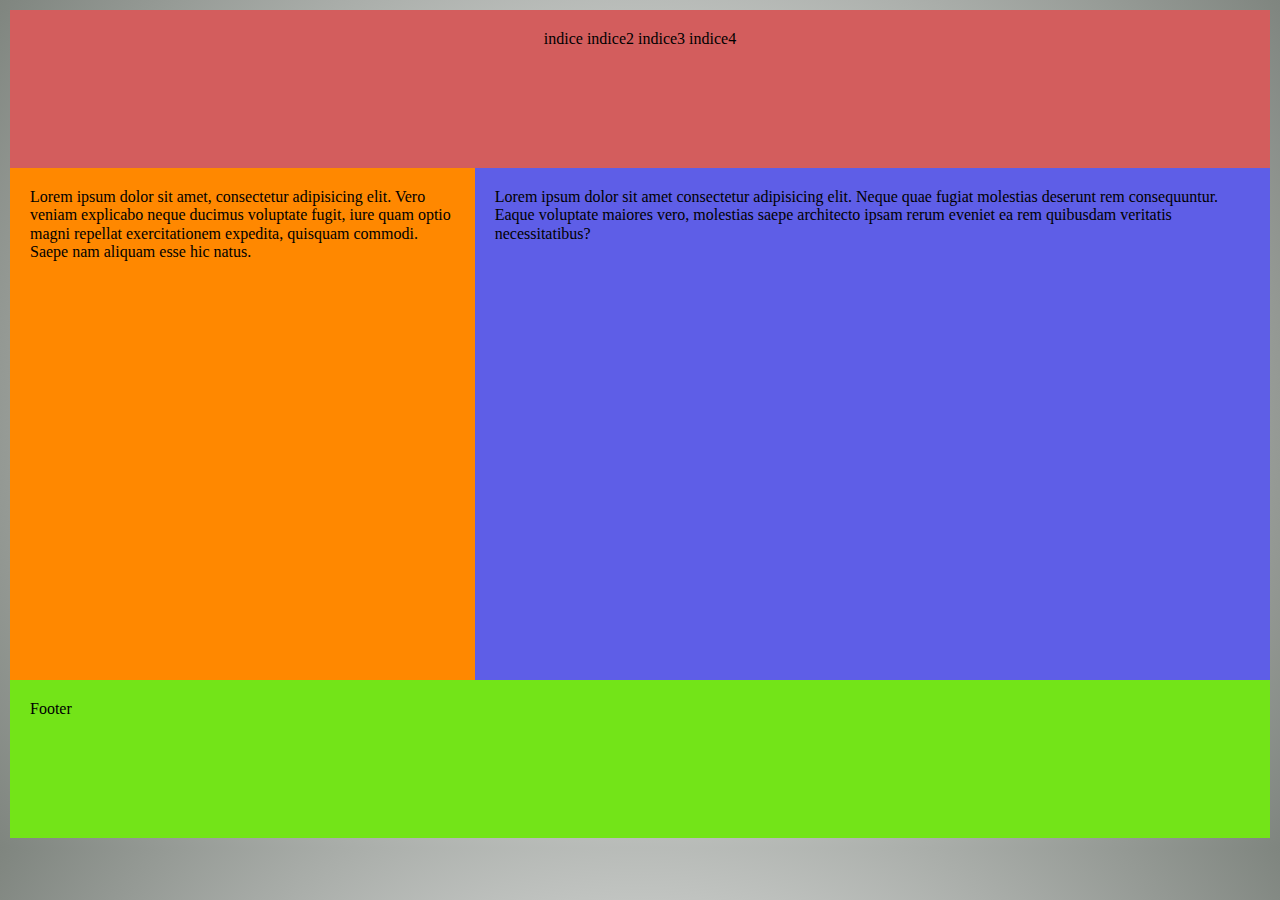
<file: grid_areas/index.html>
<!DOCTYPE html>
<html lang="es">
<head>
    <meta charset="UTF-8">
    <meta http-equiv="X-UA-Compatible" content="IE=edge">
    <meta name="viewport" content="width=device-width, initial-scale=1.0">
    <title>Document</title>
    <link rel="stylesheet" href="normalize.css">
    <link rel="stylesheet" href="style.css">
    <link href="https://fonts.googleapis.com/css2?family=Yellowtail&display=swap" rel="stylesheet">
</head>
<body>
    <div class="grid-container">
        <div class="grid-item grid-header">
            <ul>
                <li><a href="#">indice</a></li>
                <li><a href="#">indice2</a></li>
                <li><a href="#">indice3</a></li>
                <li><a href="#">indice4</a></li>
            </ul>
        </div>
        <div class="grid-item grid-main">
            Lorem ipsum dolor sit amet consectetur adipisicing elit. Neque quae fugiat molestias deserunt rem consequuntur. Eaque voluptate maiores vero, molestias saepe architecto ipsam rerum eveniet ea rem quibusdam veritatis necessitatibus?
        </div>
        <div class="grid-item grid-aside">
            Lorem ipsum dolor sit amet, consectetur adipisicing elit. Vero veniam explicabo neque ducimus voluptate fugit, iure quam optio magni repellat exercitationem expedita, quisquam commodi. Saepe nam aliquam esse hic natus.
        </div>
        <div class="grid-item grid-footer">Footer</div>
    </div>
</body>
</html>
</file>
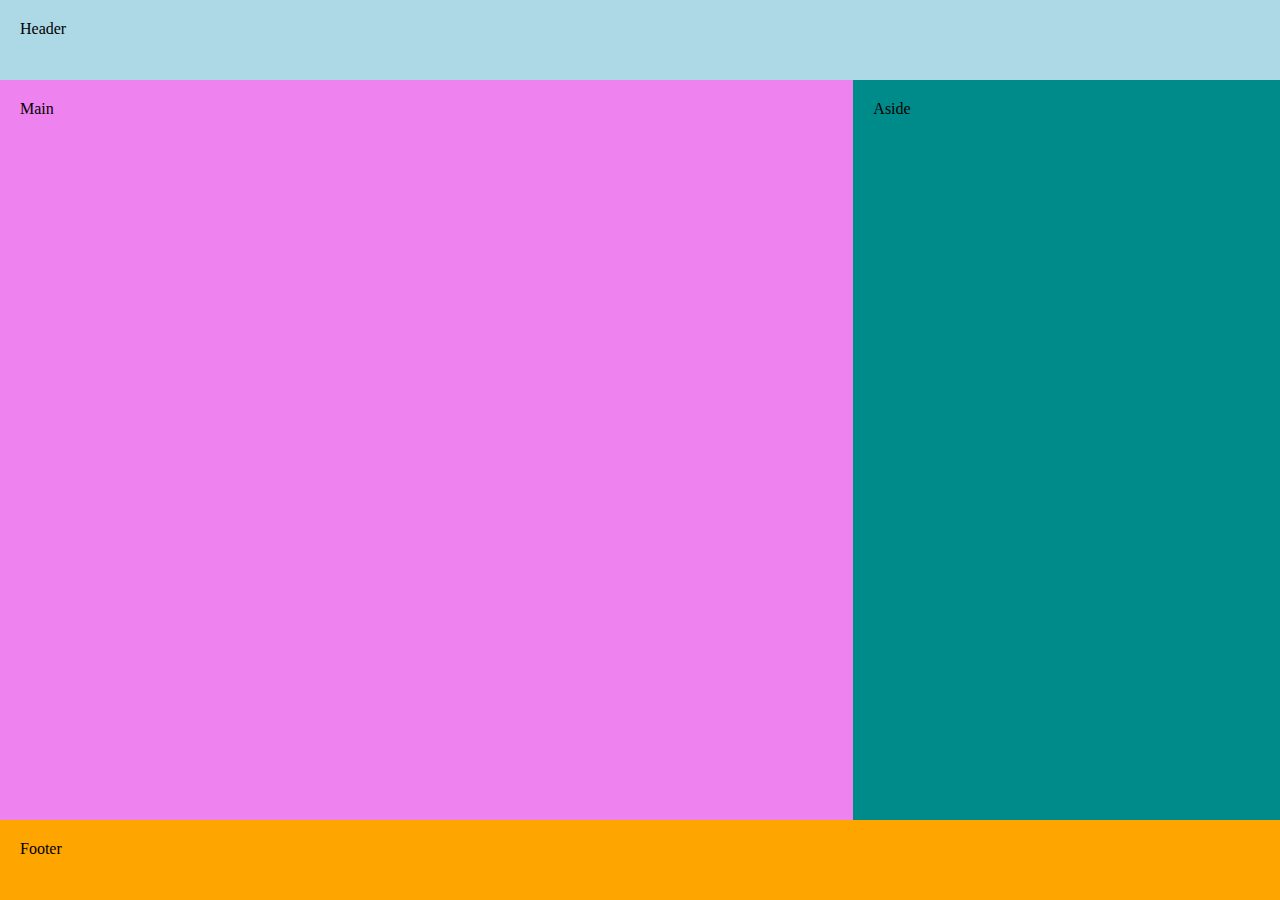
<file: responsive-desing/index.html>
<!DOCTYPE html>
<html lang="en">
<head>
    <meta charset="UTF-8">
    <meta http-equiv="X-UA-Compatible" content="IE=edge">
    <meta name="viewport" content="width=device-width, initial-scale=1.0">
    <title>Document</title>
    <link rel="stylesheet" href="normalize.css">
    <link rel="stylesheet" href="style.css">
    <link href="https://fonts.googleapis.com/css2?family=Yellowtail&display=swap" rel="stylesheet">
</head>
<body>
    <div class="content">
        <header class="header">Header</header>
        <article class="main">Main</article>
        <aside class="aside">Aside</aside>
        <footer class="footer">Footer</footer>
</div>
</body>
</html>
</file>
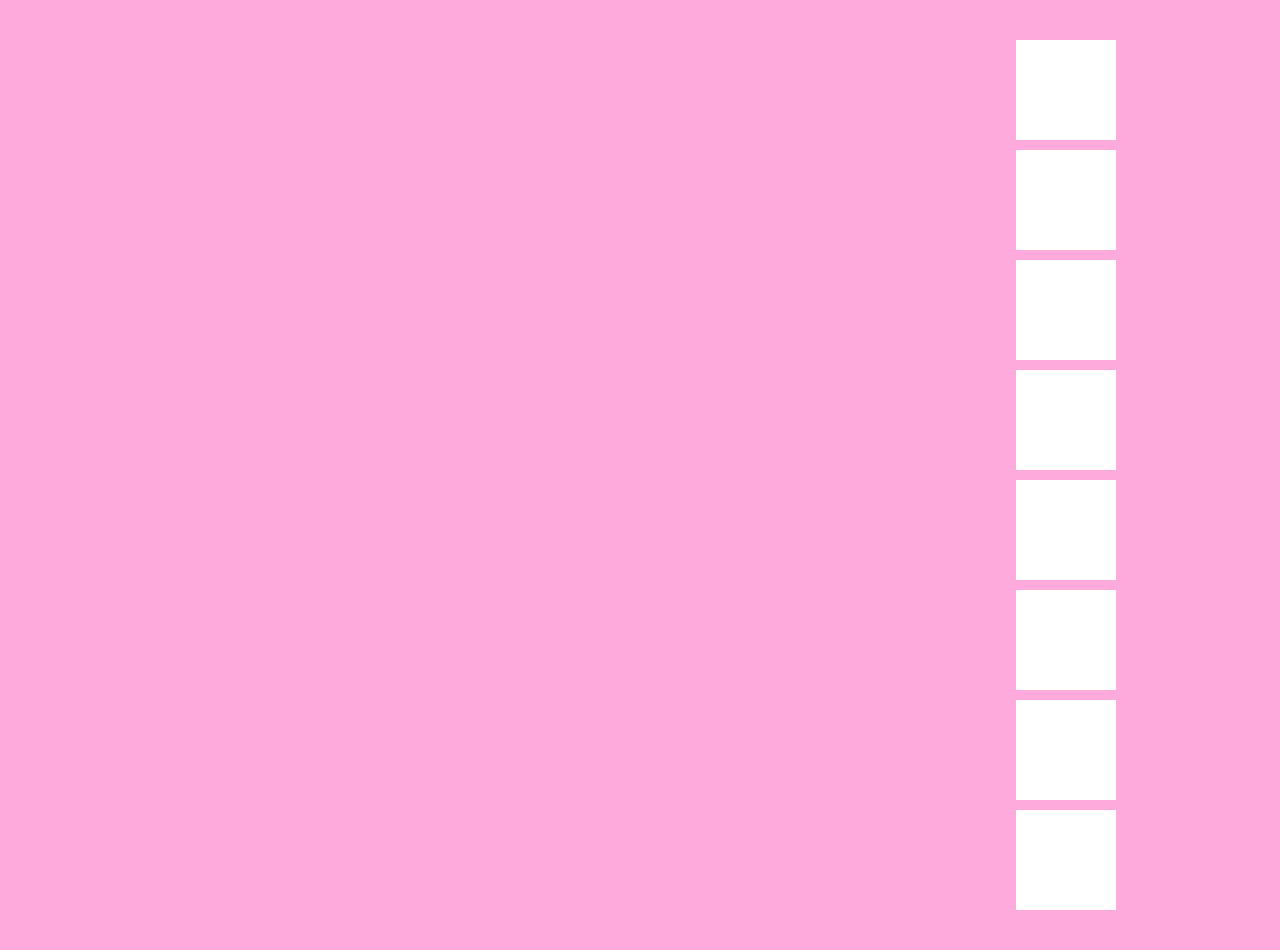
<file: transcisiones/index.html>
<!DOCTYPE html>
<html lang="en">
<head>
    <meta charset="UTF-8">
    <meta http-equiv="X-UA-Compatible" content="IE=edge">
    <meta name="viewport" content="width=device-width, initial-scale=1.0">
    <title>Document</title>
    <link rel="stylesheet" href="normalize.css">
    <link rel="stylesheet" href="style.css">
    <link href="https://fonts.googleapis.com/css2?family=Yellowtail&display=swap" rel="stylesheet">
</head>
<body>
    <div class="container">
        <div class="caja"></div>
        <div class="caja"></div>
        <div class="caja"></div>
        <div class="caja"></div>
        <div class="caja"></div>
        <div class="caja"></div>
        <div class="caja"></div>
        <div class="caja"></div>
        
    </div>
</body>
</html>
</file>
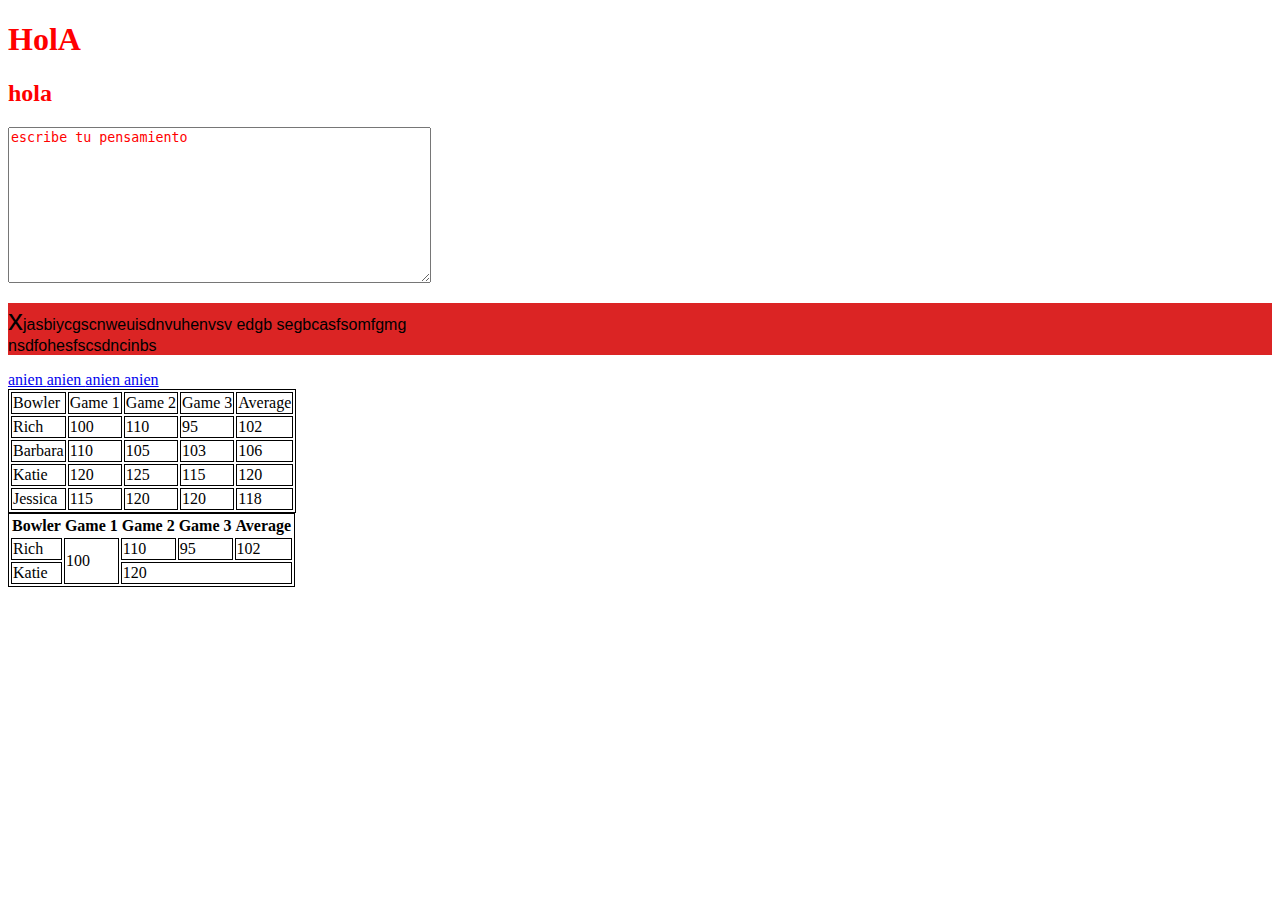
<file: pruebas/pruebas1.html>
<!DOCTYPE html>
<html lang="en">

<head>
    <meta charset="UTF-8">
    <meta http-equiv="X-UA-Compatible" content="IE=edge">
    <meta name="viewport" content="width=device-width, initial-scale=1.0">
    <title>Mi primer intento</title>
    <link rel="stylesheet" href="styles1.css">
</head>

<body>
    <h1 id="warning">HolA</h1>
    <h2 id="warning">hola</h2>
    <p id="warning"><textarea name="hola" id="warning" cols="50" rows="10">escribe tu pensamiento
</textarea></p>
    <p class="parrafo">
        xjasbiycgscnweuisdnvuhenvsv
        edgb
        segbcasfsomfgmg<br>
        nsdfohesfscsdncinbs
    </p>
    <a href="#">
        <link rel="stylesheet" href="#">anien
    </a>
    <a href="#">
        <visited rel="stylesheet" href="#">anien
    </a>
    <a href="#">
        <hover rel="stylesheet" href="#">anien
    </a>
    <a href="#">
        <active rel="stylesheet" href="#">anien
    </a>
    <table>
        <tr>
            <td>Bowler</td>
            <td>Game 1</td>
            <td>Game 2</td>
            <td>Game 3</td>
            <td>Average</td>
        </tr>
        <tr>
            <td>Rich</td>
            <td>100</td>
            <td>110</td>
            <td>95</td>
            <td>102</td>
        </tr>
        <tr>
            <td>Barbara</td>
            <td>110</td>
            <td>105</td>
            <td>103</td>
            <td>106</td>
        </tr>
        <tr>
            <td>Katie</td>
            <td>120</td>
            <td>125</td>
            <td>115</td>
            <td>120</td>
        </tr>
        <tr>
            <td>Jessica</td>
            <td>115</td>
            <td>120</td>
            <td>120</td>
            <td>118</td>
        </tr>
    </table>
    <table>
        <tr>
            <th>Bowler</th>
            <th>Game 1</th>
            <th>Game 2</th>
            <th>Game 3</th>
            <th>Average</th>
        </tr>
        <tr>
            <td>Rich</td>
            <td rowspan=4>100</td>
            <td>110</td>
            <td>95</td>
            <td>102</td>
        </tr>
        <tr>
            <td>Katie</td>
            <td colspan=3>120</td>
        </tr>
    </table>
</body>

</html>
</file>
<file: grid_areas/style.css>
* {
    font-family: cursive;
    font-weight: 100px;
}
body{
    background: radial-gradient(circle, #ffffff,rgb(127, 133, 127));
}
.grid-container{
    background: #444;
    margin: 10px;
    display: grid;
    grid-template-areas:
    "header header header"
    "aside main main"
    "aside main main"
    "aside main main"
    "aside main main"
    "footer footer footer";
    grid-template-rows:repeat(auto-fill,1fr);
    height: 92vh;
}
.grid-item{
    padding: 20px;
}
ul li{
    display: inline-block;
}
ul li > a{
    text-decoration: none;
    color: #000;
}
ul li > a:hover{
    color: aqua;
}
.grid-header{
    background: #d35d5d;
    grid-area: header;
    text-align: center;
}
.grid-main{
    background: #5e5ee7;
    grid-area: main;
}
.grid-aside{
    background: #ff8800;
    grid-area: aside;
}
.grid-footer{
    background: #73e418;
    grid-area: footer;
}
</file>
<file: responsive-desing/style.css>
* {
    font-family: cursive;
    font-weight: 100px;
}
.content{
    display: flex;
    flex-direction: column;
    height: 100vh;
}
.header, .main, .aside, .footer {
    padding: 20px;
}
.header{
    background: lightblue;
    flex-basis: 60px;
}
.main{
    background: violet;
    flex-basis: 300px;
    flex-grow: 2;
    flex-shrink: 0;
}
.aside{
    background: darkcyan;
    flex-basis: 200px;
    flex-grow: 1;
    flex-shrink: 0;
}
.footer{
    background: orange;
    flex-grow: 1;
}
@media screen and (min-width:700px) {
/*     .content{
        flex-direction: row;
        flex-wrap: wrap;
    }
    .main, .aside{
        height: 570px;
    }
    .main{
        flex-grow: 4;
    }
    .aside{
        flex-grow: 1;
    }
    .header{
        flex-basis: 100%;
        max-height: 60px;
    }
    .footer{
        flex-basis: 100%;
    } */
    .content{
        display: grid;
        grid-template-rows: 80px 1fr 1fr 1fr 1fr 80px;
        grid-template-columns: repeat(3, 1fr);
    }
    .header{
        grid-column: 1 / span 3;
    }
    .main{
        grid-row: 2 /6;
        grid-column: 1 / span 2;
    }
    .aside{
        grid-row: 2 /6;
    }
    .footer{
        grid-row: 6/7;
        grid-column: 1/ span 3;
    }
}
</file>
<file: transcisiones/style.css>
* {
    font-family: cursive;
    font-weight: 100px;
}
.container{
    height: 100%;
    background: #fad;
    padding: 30px;
}
.caja{
    background: #afd;
    height: 100px;
    width: 100px;
    margin: 10px;
    transition-property: left, background;
    transition-duration: 3s, 2s;
    position: relative;
    left: 0;
}
.container:hover > .caja{
    left:80%;
    background: #fff;
    
}
.caja:first-child{
    transition-timing-function: linear;
}
.caja:nth-child(2){
    transition-timing-function: ease;
}
.caja:nth-child(3){
    transition-timing-function: ease-in;
}
.caja:nth-child(4){
    transition-timing-function: ease-out;
}
.caja:nth-child(5){
    transition-timing-function: ease-in-out;
}
.caja:nth-child(6){
    transition-timing-function: ease-in-out;
}
.caja:nth-child(7){
    transition-timing-function: ease-in-out;
}
</file>
<file: pruebas/styles1.css>
#warning{color: red}
#hola{color: red;}
p::first-letter{
    font-size: 30px;
}
a:focus{color:rgb(255, 0, 0);
font-size: 50px;
}
.parrafo{
    font-family:'Lucida Sans', 'Lucida Sans Regular', 'Lucida Grande', 'Lucida Sans Unicode', Geneva, Verdana, sans-serif;
    background-color: rgb(219, 36, 36);
}
tr{
    border: 1px solid black;
}
table{
    border: 1px solid black;
}
td{
    border: 1px solid black;
}
</file>
